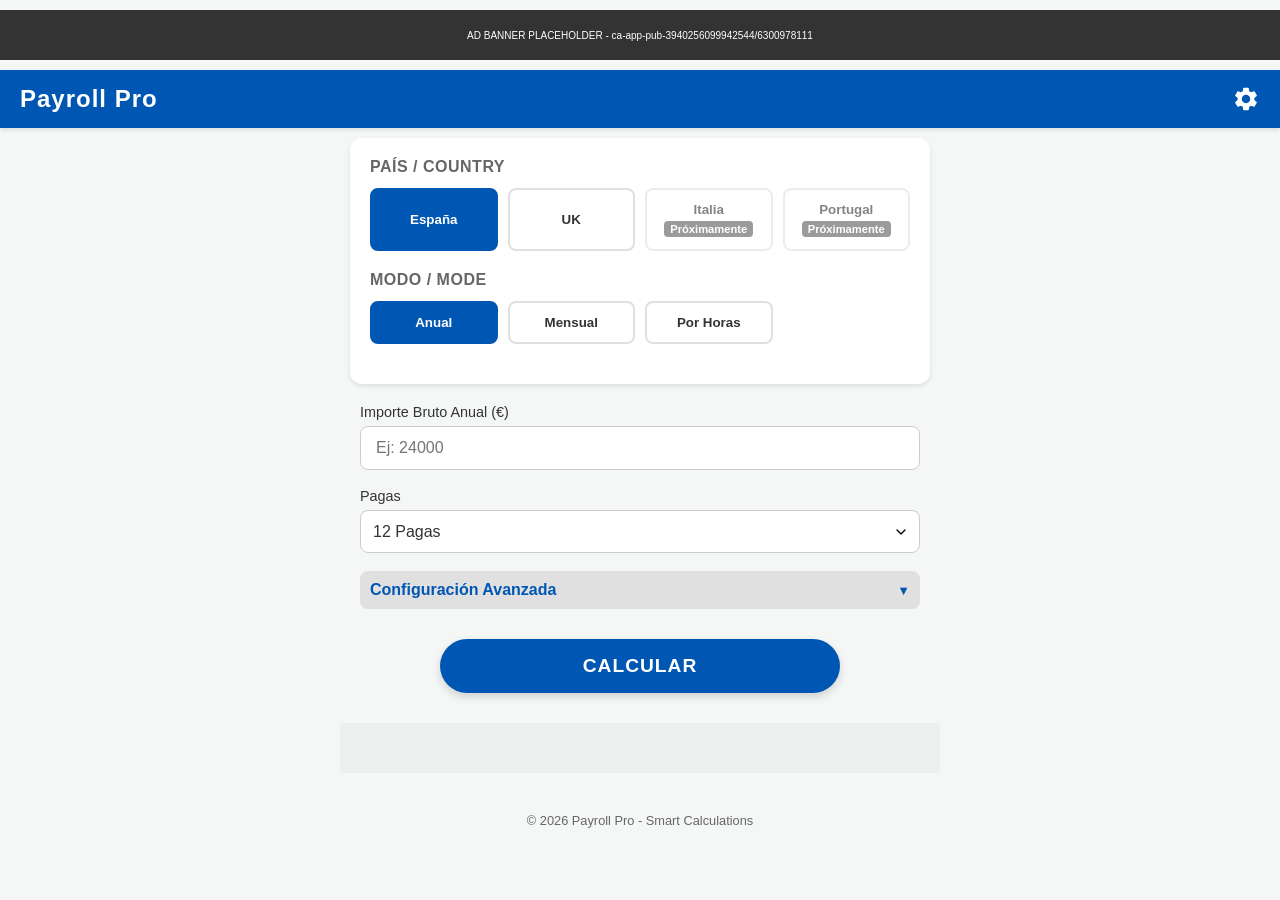
<file: index.html>
<!DOCTYPE html>
<html lang="es">
<head>
    <meta charset="UTF-8">
    <meta name="viewport" content="width=device-width, initial-scale=1.0, maximum-scale=1.0, user-scalable=no">
    <title>Payroll Pro</title>
    <link rel="stylesheet" href="style.css">
    <link rel="manifest" href="manifest.json">
    </head>
<body class="theme-light">

    <div id="ad-banner-top" class="ads-container"></div>

    <header id="main-header" class="header-container">
        <div id="app-titles" class="titles-wrapper">
            <h1 id="title-en" class="app-title active">Payroll Pro</h1>
            <h1 id="title-es" class="app-title hidden">Nóminas</h1>
            <h1 id="title-pt" class="app-title hidden">Nómina</h1>
            <h1 id="title-it" class="app-title hidden">Nómina</h1>
        </div>
        <button id="btn-settings" class="gear-icon" aria-label="Ajustes">
            <svg viewBox="0 0 24 24" width="28" height="28"><path fill="currentColor" d="M19.14,12.94c0.04-0.3,0.06-0.61,0.06-0.94c0-0.32-0.02-0.64-0.06-0.94l2.03-1.58c0.18-0.14,0.23-0.41,0.12-0.61 l-1.92-3.32c-0.12-0.22-0.37-0.29-0.59-0.22l-2.39,0.96c-0.5-0.38-1.03-0.7-1.62-0.94L14.4,2.81c-0.04-0.24-0.24-0.41-0.48-0.41 h-3.84c-0.24,0-0.43,0.17-0.47,0.41L9.25,5.35C8.66,5.59,8.12,5.92,7.63,6.29L5.24,5.33c-0.22-0.08-0.47,0-0.59,0.22L2.73,8.87 C2.62,9.08,2.66,9.34,2.86,9.48l2.03,1.58C4.84,11.36,4.8,11.69,4.8,12s0.02,0.64,0.06,0.94l-2.03,1.58 c-0.18,0.14-0.23,0.41-0.12,0.61l1.92,3.32c0.12,0.22,0.37,0.29,0.59,0.22l2.39-0.96c0.5,0.38,1.03,0.7,1.62,0.94l0.36,2.54 c0.05,0.24,0.24,0.41,0.48,0.41h3.84c0.24,0,0.43-0.17,0.47-0.41l0.36-2.54c0.59-0.24,1.13-0.56,1.62-0.94l2.39,0.96 c0.22,0.08,0.47,0,0.59-0.22l1.92-3.32c0.12-0.22,0.07-0.49-0.12-0.61L19.14,12.94z M12,15.6c-1.98,0-3.6-1.62-3.6-3.6 s1.62-3.6,3.6-3.6s3.6,1.62,3.6,3.6S13.98,15.6,12,15.6z"/></svg>
        </button>
    </header>

    <aside id="settings-menu" class="settings-panel hidden">
        <div class="settings-header">
            <h2 id="settings-title">Ajustes</h2>
            <button id="btn-close-settings" class="close-btn">✖</button>
        </div>
        
        <div class="settings-content">
            <div class="setting-group">
                <div class="setting-item">
                    <label for="theme-toggle">Modo Oscuro</label>
                    <input type="checkbox" id="theme-toggle" class="toggle-switch">
                </div>
                <div class="setting-item">
                    <label for="lang-select">Idioma / Language</label>
                    <select id="lang-select" class="dropdown-select">
                        <option value="es">Español</option>
                        <option value="en">English</option>
                        <option value="it">Italiano</option>
                        <option value="pt">Português</option>
                    </select>
                </div>
            </div>

            <hr class="settings-divider">

            <div id="pro-upgrade-container" class="setting-group">
                <button id="btn-become-pro" class="btn-primary-action">Hacerse PRO</button>
            </div>

            <div id="pro-settings-container" class="setting-group hidden">
                <h3 class="pro-title">Ajustes PRO</h3>
                <button id="btn-change-currency" class="btn-secondary">Cambiar Moneda</button>
                <button id="btn-change-email" class="btn-secondary">Cambiar Email</button>
                <button id="btn-restore-settings" class="btn-secondary">Restaurar Ajustes</button>
                <button id="btn-undo-pro" class="btn-danger">Deshacer PRO</button>
            </div>

            <hr class="settings-divider">

            <div id="auth-container" class="setting-group">
                <h3>Inicio Sesión PRO</h3>
                <input type="email" id="auth-email" class="input-field" placeholder="Correo electrónico">
                <input type="password" id="auth-password" class="input-field" placeholder="Contraseña">
                <button id="btn-login" class="btn-primary-action">Iniciar Sesión</button>
                <button id="btn-register" class="btn-secondary">Registrarse</button>
            </div>

            <hr class="settings-divider">

            <div id="legal-container" class="setting-group legal-links">
                <a href="#privacy" id="link-privacy">Política de Privacidad</a>
                <a href="#terms" id="link-terms">Términos de Servicio</a>
            </div>
        </div>
    </aside>

    <main id="app-main-content">
<section id="country-selection" class="selection-section">
            <h2 id="label-country" class="section-title">País / Country</h2>
            <div class="button-group country-buttons">
                <button id="btn-spain" class="btn-country active">España</button>
                <button id="btn-uk" class="btn-country">UK</button>
                <button id="btn-italy" class="btn-country disabled" disabled>
                    Italia <span class="badge-soon">Próximamente</span>
                </button>
                <button id="btn-portugal" class="btn-country disabled" disabled>
                    Portugal <span class="badge-soon">Próximamente</span>
                </button>
            </div>
            
            <h2 id="label-mode" class="section-title">Modo / Mode</h2>
            <div class="button-group mode-buttons">
                <button id="btn-mode-annual" class="btn-mode active">Anual</button>
                <button id="btn-mode-monthly" class="btn-mode">Mensual</button>
                <button id="btn-mode-hourly" class="btn-mode">Por Horas</button>
                <button id="btn-mode-dismissal" class="btn-mode pro-feature hidden">Despido <span class="pro-badge">PRO</span></button>
                <button id="btn-mode-inverse" class="btn-mode pro-feature hidden">Inverso <span class="pro-badge">PRO</span></button>
            </div>
        </section>

        <section id="module-spain" class="country-module active">
            
            <div id="spain-annual" class="calc-form active">
                <div class="input-group">
                    <label for="sp-annual-gross">Importe Bruto Anual (€)</label>
                    <input type="number" id="sp-annual-gross" class="input-field" placeholder="Ej: 24000">
                </div>
                <div class="input-group">
                    <label for="sp-annual-months">Pagas</label>
                    <select id="sp-annual-months" class="dropdown-select">
                        <option value="12">12 Pagas</option>
                        <option value="14">14 Pagas</option>
                    </select>
                </div>
            </div>

            <div id="spain-monthly" class="calc-form hidden">
                <div class="input-group">
                    <label for="sp-monthly-gross">Importe Bruto Mensual (€)</label>
                    <input type="number" id="sp-monthly-gross" class="input-field" placeholder="Ej: 2000">
                </div>
                <div class="input-group toggle-group">
                    <label for="sp-monthly-prorated">Paga Extra Prorrateada</label>
                    <input type="checkbox" id="sp-monthly-prorated" class="toggle-switch">
                </div>
            </div>

            <div id="spain-hourly" class="calc-form hidden">
                <div class="input-group">
                    <label for="sp-hourly-price">Precio por Hora (€)</label>
                    <input type="number" id="sp-hourly-price" class="input-field" placeholder="Ej: 10.50">
                </div>
                <div class="input-group">
                    <label for="sp-hourly-hours">Número de Horas</label>
                    <input type="number" id="sp-hourly-hours" class="input-field" placeholder="Ej: 8">
                </div>
                <div class="input-group">
                    <label for="sp-hourly-days">Número de Días</label>
                    <input type="number" id="sp-hourly-days" class="input-field" placeholder="Ej: 20">
                </div>
            </div>

            <div id="spain-dismissal" class="calc-form pro-feature hidden">
                <div class="input-group">
                    <label for="sp-dismissal-years">Años Trabajados</label>
                    <input type="number" id="sp-dismissal-years" class="input-field" placeholder="Ej: 5">
                </div>
                <div class="input-group">
                    <label for="sp-dismissal-type">Tipo de Despido</label>
                    <select id="sp-dismissal-type" class="dropdown-select">
                        <option value="objective">Objetivo (20 días/año)</option>
                        <option value="unfair">Improcedente (33 días/año)</option>
                    </select>
                </div>
            </div>
<details id="spain-advanced" class="advanced-settings">
                <summary>Configuración Avanzada</summary>
                <div class="advanced-content">
                    <div class="input-group">
                        <label for="sp-irpf-manual">Ajustar IRPF Manual (%)</label>
                        <input type="number" id="sp-irpf-manual" class="input-field" placeholder="Ej: 15">
                    </div>
                    <div class="pro-fields-wrapper">
                        <div class="input-group pro-item">
                            <label for="sp-pro-ss">Añadir Seg. Social Extra (€)</label>
                            <input type="number" id="sp-pro-ss" class="input-field pro-input" placeholder="0.00">
                        </div>
                        <div class="input-group pro-item">
                            <label for="sp-pro-extras">Extras / Bonus (€)</label>
                            <div class="multi-input">
                                <input type="number" id="sp-pro-extras-val" class="input-field pro-input" placeholder="Cantidad">
                                <input type="number" id="sp-pro-extras-mul" class="input-field pro-input" placeholder="x1">
                            </div>
                        </div>
                        <div class="input-group pro-item">
                            <label for="sp-pro-km">Kilometraje (€)</label>
                            <div class="multi-input">
                                <input type="number" id="sp-pro-km-val" class="input-field pro-input" placeholder="Precio/km">
                                <input type="number" id="sp-pro-km-total" class="input-field pro-input" placeholder="Total km">
                            </div>
                        </div>
                    </div>
                </div>
            </details>
        </section>

        <section id="module-uk" class="country-module hidden">
            
            <div id="uk-annual" class="calc-form active">
                <div class="input-group">
                    <label for="uk-annual-gross">Gross Annual Salary (£)</label>
                    <input type="number" id="uk-annual-gross" class="input-field" placeholder="Ej: 30000">
                </div>
                <div class="input-group">
                    <label for="uk-region-select">Tax Region</label>
                    <select id="uk-region-select" class="dropdown-select">
                        <option value="rUK">England / Wales / NI</option>
                        <option value="SCO">Scotland (Scottish Tax)</option>
                    </select>
                </div>
            </div>

            <div id="uk-monthly" class="calc-form hidden">
                <div class="input-group">
                    <label for="uk-monthly-gross">Monthly Gross Pay (£)</label>
                    <input type="number" id="uk-monthly-gross" class="input-field" placeholder="Ej: 2500">
                </div>
                <div class="input-group">
                    <label for="uk-pay-period">Pay Period (1-12)</label>
                    <input type="number" id="uk-pay-period" min="1" max="12" class="input-field" placeholder="Month number">
                </div>
            </div>

            <div id="uk-hourly" class="calc-form hidden">
                <div class="input-group">
                    <label for="uk-hourly-rate">Hourly Rate (£)</label>
                    <input type="number" id="uk-hourly-rate" class="input-field" placeholder="Ej: 12">
                </div>
                <div class="input-group">
                    <label for="uk-hourly-hours">Hours</label>
                    <input type="number" id="uk-hourly-hours" class="input-field" placeholder="Hours per week">
                </div>
                <div class="input-group">
                    <label for="uk-hourly-days">Days (Optional)</label>
                    <input type="number" id="uk-hourly-days" class="input-field" placeholder="Days per week">
                </div>
            </div>

            <details id="uk-advanced" class="advanced-settings">
                <summary>Advanced Settings / Configuración</summary>
                <div class="advanced-content">
                    <div class="input-group toggle-group">
                        <label for="uk-dual-job">Double Employment / Doble Empleo</label>
                        <input type="checkbox" id="uk-dual-job" class="toggle-switch">
                    </div>
                    <div class="input-group toggle-group">
                        <label for="uk-holiday-pay">Include Holiday Pay (12.07%)</label>
                        <input type="checkbox" id="uk-holiday-pay" class="toggle-switch">
                    </div>
                    <div class="pro-fields-wrapper">
                        <div class="input-group pro-item">
                            <label for="uk-pro-taxcode">Tax Code</label>
                            <input type="text" id="uk-pro-taxcode" class="input-field pro-input" placeholder="Ej: 1257L">
                        </div>
                        <div class="input-group pro-item">
                            <label for="uk-pro-pension">Pension Contribution (%)</label>
                            <input type="number" id="uk-pro-pension" class="input-field pro-input" placeholder="Ej: 5">
                        </div>
                    </div>
                </div>
            </details>
        </section>

        <div class="action-container">
            <button id="btn-calculate" class="btn-calculate-main">CALCULAR</button>
        </div>
<section id="results-section" class="results-container hidden">
            <div id="results-loader" class="loader hidden"></div>
            
            <div id="results-content">
                <h2 id="label-summary" class="section-title">Resumen / Summary</h2>
                
                <div id="results-list" class="results-grid">
                    </div>

                <div class="net-total-wrapper">
                    <span id="label-net-total">IMPORTE NETO</span>
                    <div id="net-result-value" class="net-amount">0.00</div>
                </div>
            </div>
        </section>

        <div id="ad-interstitial-placeholder" class="ads-container"></div>

        <section id="module-coming-soon" class="country-module hidden">
            <div class="coming-soon-content">
                <img src="assets/under-construction.png" alt="Obras" class="img-construction">
                <h2 id="text-coming-soon">Próximamente / Coming Soon</h2>
                <p>Estamos trabajando para incluir la legislación de este país.</p>
            </div>
        </section>

    </main>

    <footer class="main-footer">
        <p>&copy; 2026 Payroll Pro - Smart Calculations</p>
    </footer>

    <script src="app.js" defer></script>
    <script src="ads/ads-engine.js" defer></script>
</body>
</html>
</file>
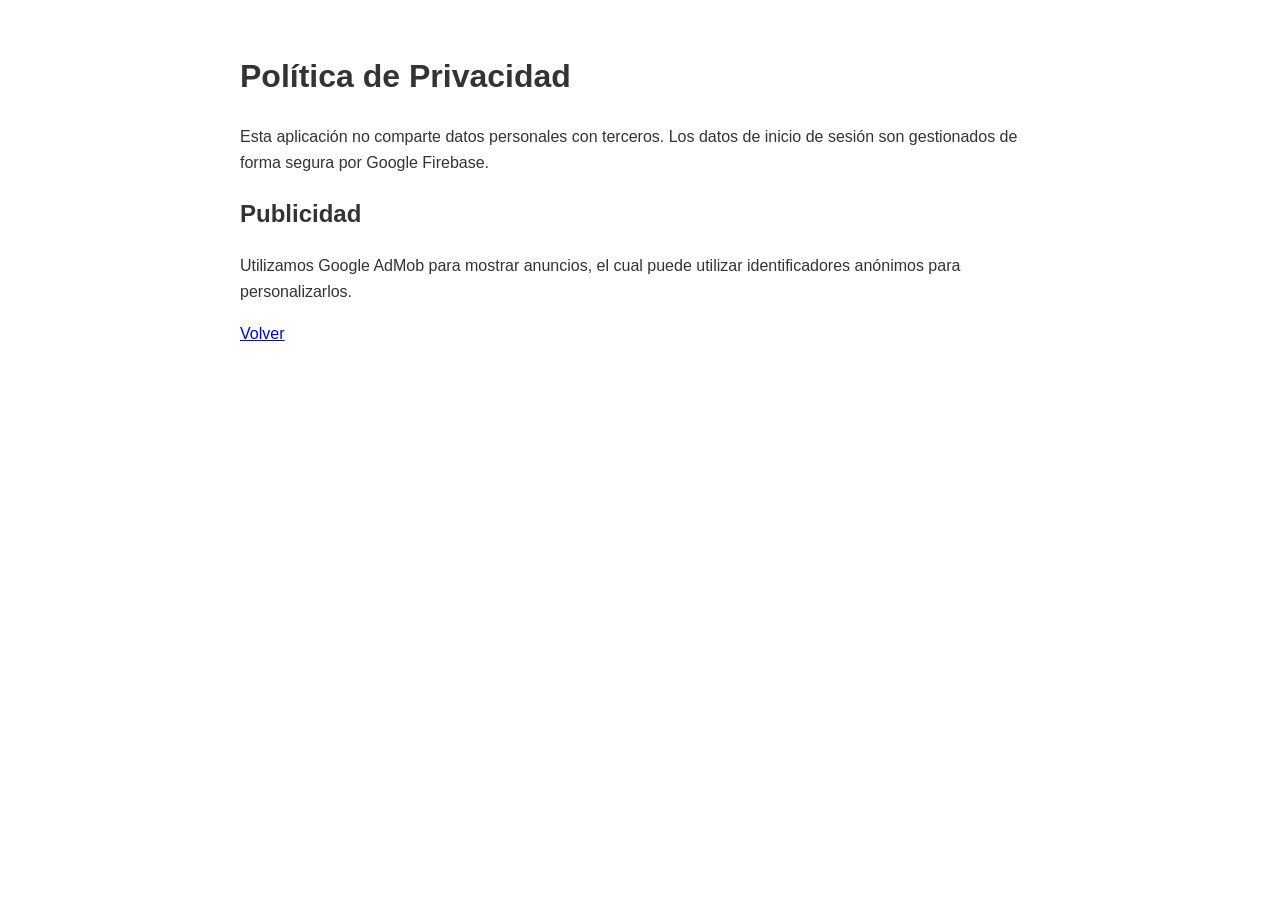
<file: public/privacy.html>
<!DOCTYPE html>
<html lang="es">
<head>
    <meta charset="UTF-8">
    <title>Política de Privacidad - Payroll Pro</title>
    <style>body{font-family:sans-serif;padding:30px;line-height:1.6;max-width:800px;margin:auto;color:#333;}</style>
</head>
<body>
    <h1>Política de Privacidad</h1>
    <p>Esta aplicación no comparte datos personales con terceros. Los datos de inicio de sesión son gestionados de forma segura por Google Firebase.</p>
    <h2>Publicidad</h2>
    <p>Utilizamos Google AdMob para mostrar anuncios, el cual puede utilizar identificadores anónimos para personalizarlos.</p>
    <a href="index.html">Volver</a>
</body>
</html>
</file>
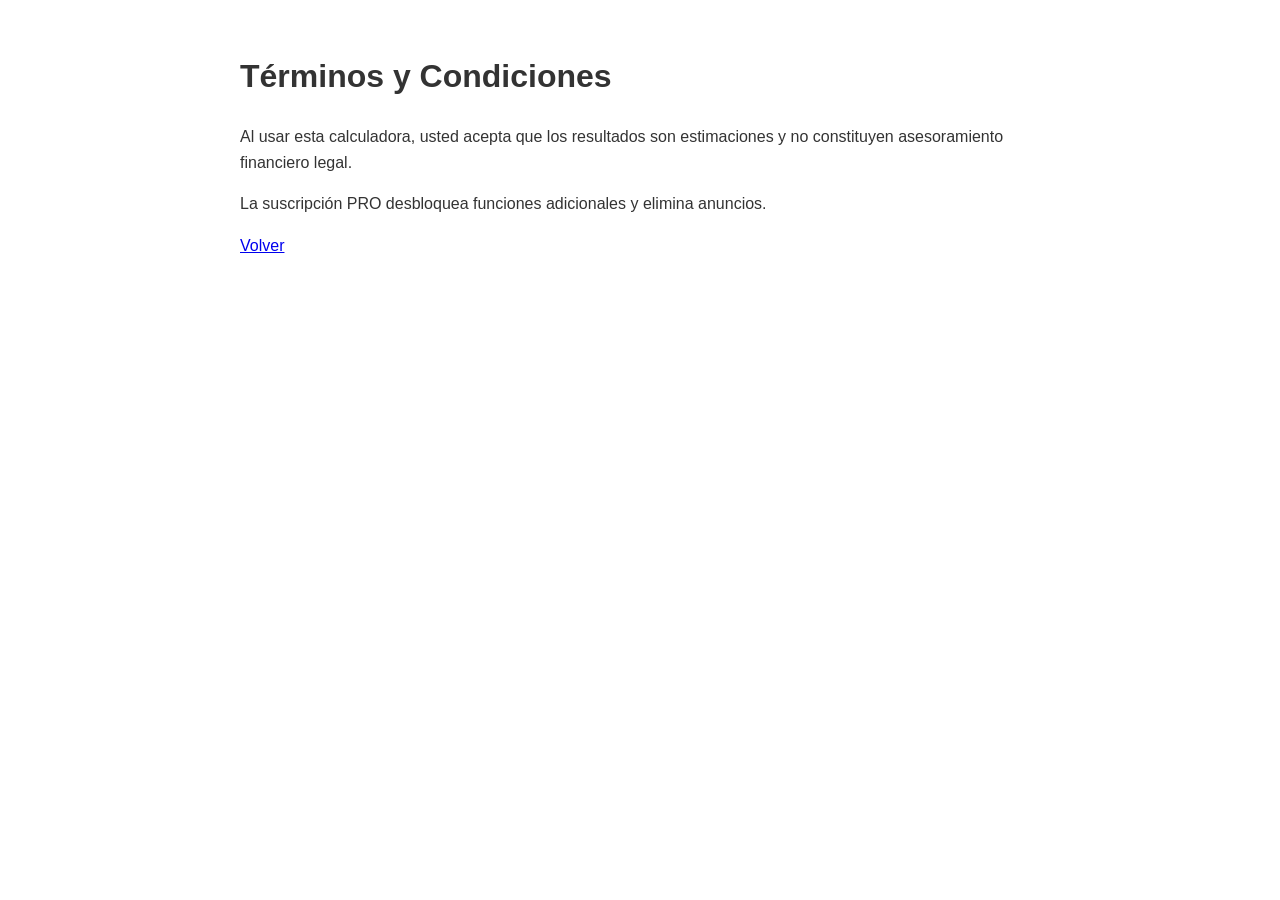
<file: public/terms.html>
<!DOCTYPE html>
<html lang="es">
<head>
    <meta charset="UTF-8">
    <title>Términos y Condiciones - Payroll Pro</title>
    <style>body{font-family:sans-serif;padding:30px;line-height:1.6;max-width:800px;margin:auto;color:#333;}</style>
</head>
<body>
    <h1>Términos y Condiciones</h1>
    <p>Al usar esta calculadora, usted acepta que los resultados son estimaciones y no constituyen asesoramiento financiero legal.</p>
    <p>La suscripción PRO desbloquea funciones adicionales y elimina anuncios.</p>
    <a href="index.html">Volver</a>
</body>
</html>
</file>
<file: style.css>
/* ==========================================================================
    VARIABLES DE TEMA (Claro / Oscuro)
   ========================================================================== */
:root, .theme-light {
    --bg-main: #f4f7f6;
    --bg-card: #ffffff;
    --text-main: #333333;
    --text-muted: #666666;
    --primary-color: #0056b3;
    --primary-hover: #004494;
    --secondary-color: #e0e0e0;
    --accent-pro: #d4af37; /* Dorado PRO */
    --accent-pro-dark: #b5952f;
    --danger-color: #dc3545;
    --border-color: #cccccc;
    --shadow-sm: 0 2px 4px rgba(0,0,0,0.1);
    --shadow-md: 0 4px 8px rgba(0,0,0,0.15);
    --transition-speed: 0.3s;
}

.theme-dark {
    --bg-main: #121212;
    --bg-card: #1e1e1e;
    --text-main: #f0f0f0;
    --text-muted: #aaaaaa;
    --primary-color: #4da3ff;
    --primary-hover: #1a8cff;
    --secondary-color: #333333;
    --accent-pro: #f1c40f;
    --accent-pro-dark: #d4ac0d;
    --danger-color: #ff4d4d;
    --border-color: #444444;
    --shadow-sm: 0 2px 4px rgba(0,0,0,0.5);
    --shadow-md: 0 4px 8px rgba(0,0,0,0.6);
}

/* ==========================================================================
    RESET Y ESTILOS GLOBALES
   ========================================================================== */
* {
    margin: 0;
    padding: 0;
    box-sizing: border-box;
    font-family: 'Segoe UI', Roboto, Helvetica, Arial, sans-serif;
}

body {
    background-color: var(--bg-main);
    color: var(--text-main);
    transition: background-color var(--transition-speed), color var(--transition-speed);
    overflow-x: hidden;
}

/* Evita scroll cuando el menú lateral está abierto */
body.menu-open {
    overflow: hidden;
}

.hidden {
    display: none !important;
}

/* ==========================================================================
    CABECERA PRINCIPAL (Header)
   ========================================================================== */
.header-container {
    display: flex;
    justify-content: space-between;
    align-items: center;
    background-color: var(--primary-color);
    color: #ffffff;
    padding: 15px 20px;
    box-shadow: var(--shadow-sm);
    position: sticky;
    top: 0;
    z-index: 100;
}

.titles-wrapper {
    flex-grow: 1;
}

.app-title {
    font-size: 1.5rem;
    font-weight: 700;
    margin: 0;
    letter-spacing: 1px;
}

.gear-icon {
    background: none;
    border: none;
    color: #ffffff;
    cursor: pointer;
    transition: transform var(--transition-speed);
    display: flex;
    align-items: center;
    justify-content: center;
}

.gear-icon:active {
    transform: rotate(45deg);
}

/* ==========================================================================
    MENÚ DE AJUSTES (Settings Panel)
   ========================================================================== */
.settings-panel {
    position: fixed;
    top: 0;
    right: 0;
    width: 300px;
    height: 100vh;
    background-color: var(--bg-card);
    box-shadow: -5px 0 15px rgba(0,0,0,0.2);
    z-index: 1000;
    transform: translateX(100%);
    transition: transform var(--transition-speed) ease-in-out;
    overflow-y: auto;
}

.settings-panel.open {
    transform: translateX(0);
}

.settings-header {
    display: flex;
    justify-content: space-between;
    align-items: center;
    padding: 20px;
    background-color: var(--primary-color);
    color: #ffffff;
}

.close-btn {
    background: none;
    border: none;
    color: #ffffff;
    font-size: 1.2rem;
    cursor: pointer;
}

.settings-content {
    padding: 20px;
}

.setting-group {
    margin-bottom: 20px;
}

.setting-item {
    display: flex;
    justify-content: space-between;
    align-items: center;
    margin-bottom: 15px;
}

.settings-divider {
    border: 0;
    height: 1px;
    background-color: var(--border-color);
    margin: 20px 0;
}

/* ==========================================================================
    COMPONENTES DE SELECCIÓN (País y Modo)
   ========================================================================== */
.selection-section {
    padding: 20px;
    background-color: var(--bg-card);
    margin: 10px;
    border-radius: 12px;
    box-shadow: var(--shadow-sm);
}

.section-title {
    font-size: 1rem;
    font-weight: 600;
    color: var(--text-muted);
    margin-bottom: 12px;
    text-transform: uppercase;
    letter-spacing: 0.5px;
}

.button-group {
    display: grid;
    grid-template-columns: repeat(2, 1fr);
    gap: 10px;
    margin-bottom: 20px;
}

.btn-country, .btn-mode {
    padding: 12px 8px;
    border: 2px solid var(--secondary-color);
    background-color: var(--bg-card);
    color: var(--text-main);
    border-radius: 8px;
    font-weight: 600;
    cursor: pointer;
    transition: all var(--transition-speed);
    display: flex;
    flex-direction: column;
    align-items: center;
    justify-content: center;
    text-align: center;
    position: relative;
}

.btn-country.active, .btn-mode.active {
    border-color: var(--primary-color);
    background-color: var(--primary-color);
    color: #ffffff;
}

/* ESTADOS DESACTIVADOS (Italia / Portugal) */
.btn-country.disabled {
    opacity: 0.6;
    cursor: not-allowed;
    filter: grayscale(1);
}

.badge-soon {
    font-size: 0.7rem;
    background-color: var(--danger-color);
    color: #fff;
    padding: 2px 6px;
    border-radius: 4px;
    margin-top: 4px;
}

/* ETIQUETAS PRO EN BOTONES */
.pro-badge {
    font-size: 0.65rem;
    background-color: var(--accent-pro);
    color: #000;
    padding: 1px 5px;
    border-radius: 3px;
    font-weight: 800;
    margin-top: 3px;
}

/* ==========================================================================
    FORMULARIOS DE ENTRADA (Inputs)
   ========================================================================== */
.country-module {
    padding: 10px 20px;
}

.input-group {
    margin-bottom: 18px;
    display: flex;
    flex-direction: column;
}

.input-group label {
    font-size: 0.9rem;
    margin-bottom: 6px;
    font-weight: 500;
}

.input-field {
    padding: 12px 15px;
    border: 1.5px solid var(--border-color);
    border-radius: 8px;
    background-color: var(--bg-card);
    color: var(--text-main);
    font-size: 1rem;
    outline: none;
    transition: border-color var(--transition-speed);
}

.input-field:focus {
    border-color: var(--primary-color);
}

.dropdown-select {
    width: 100%;
    padding: 12px;
    border: 1.5px solid var(--border-color);
    border-radius: 8px;
    background-color: var(--bg-card);
    color: var(--text-main);
    font-size: 1rem;
    cursor: pointer;
    appearance: none;
    background-image: url("data:image/svg+xml;charset=UTF-8,%3csvg xmlns='http://www.w3.org/2000/svg' viewBox='0 0 24 24' fill='none' stroke='currentColor' stroke-width='2' stroke-linecap='round' stroke-linejoin='round'%3e%3cpolyline points='6 9 12 15 18 9'%3e%3c/polyline%3e%3c/svg%3e");
    background-repeat: no-repeat;
    background-position: right 10px center;
    background-size: 1em;
}

/* INTERFAZ PARA MULTI-INPUT (Ej: Extras val x Cantidad) */
.multi-input {
    display: grid;
    grid-template-columns: 1fr 1fr;
    gap: 10px;
}

/* ==========================================================================
    CONFIGURACIÓN AVANZADA (Details & Summary)
   ========================================================================== */
.advanced-settings {
    background-color: var(--secondary-color);
    border-radius: 8px;
    margin-top: 15px;
    padding: 10px;
    transition: all var(--transition-speed);
}

.advanced-settings summary {
    font-weight: 600;
    cursor: pointer;
    color: var(--primary-color);
    outline: none;
    list-style: none;
    display: flex;
    justify-content: space-between;
    align-items: center;
}

.advanced-settings summary::after {
    content: '▼';
    font-size: 0.8rem;
}

.advanced-settings[open] summary::after {
    content: '▲';
}

.advanced-content {
    margin-top: 15px;
    padding-top: 10px;
    border-top: 1px solid var(--border-color);
}

/* ==========================================================================
    INTERRUPTORES (Toggle Switches)
   ========================================================================== */
.toggle-group {
    flex-direction: row !important;
    justify-content: space-between;
    align-items: center;
}

.toggle-switch {
    appearance: none;
    width: 45px;
    height: 24px;
    background-color: #ccc;
    border-radius: 12px;
    position: relative;
    cursor: pointer;
    transition: background-color 0.3s;
}

.toggle-switch::before {
    content: '';
    position: absolute;
    width: 20px;
    height: 20px;
    background-color: white;
    border-radius: 50%;
    top: 2px;
    left: 2px;
    transition: transform 0.3s;
}

.toggle-switch:checked {
    background-color: var(--primary-color);
}

.toggle-switch:checked::before {
    transform: translateX(21px);
}

/* ==========================================================================
    BOTONES Y ACCIONES
   ========================================================================== */
.action-container {
    padding: 20px;
    display: flex;
    justify-content: center;
}

.btn-calculate-main {
    width: 100%;
    max-width: 400px;
    padding: 16px;
    background-color: var(--primary-color);
    color: #ffffff;
    border: none;
    border-radius: 50px;
    font-size: 1.2rem;
    font-weight: 800;
    letter-spacing: 1px;
    cursor: pointer;
    box-shadow: var(--shadow-md);
    transition: transform 0.1s, background-color 0.3s;
}

.btn-calculate-main:active {
    transform: scale(0.95);
    background-color: var(--primary-hover);
}

.btn-primary-action {
    width: 100%;
    padding: 12px;
    background-color: var(--primary-color);
    color: white;
    border: none;
    border-radius: 8px;
    font-weight: 600;
    margin-bottom: 10px;
    cursor: pointer;
}

.btn-secondary {
    width: 100%;
    padding: 10px;
    background-color: var(--secondary-color);
    color: var(--text-main);
    border: 1px solid var(--border-color);
    border-radius: 8px;
    margin-bottom: 8px;
    cursor: pointer;
}

.btn-danger {
    width: 100%;
    padding: 10px;
    background-color: var(--danger-color);
    color: white;
    border: none;
    border-radius: 8px;
    cursor: pointer;
}

/* ==========================================================================
    ESTILOS PARA FUNCIONES PRO
   ========================================================================== */
.pro-fields-wrapper {
    background-color: rgba(0, 0, 0, 0.05);
    padding: 10px;
    border-radius: 8px;
    margin-top: 10px;
}

.pro-item {
    opacity: 0.6;
    filter: grayscale(0.5);
    pointer-events: none;
    position: relative;
}

.pro-item::after {
    content: '🔒 PRO';
    position: absolute;
    right: 0;
    top: 0;
    font-size: 0.7rem;
    color: var(--accent-pro-dark);
    font-weight: bold;
}

body.is-pro .pro-item {
    opacity: 1;
    filter: none;
    pointer-events: auto;
}

/* ==========================================================================
    DESGLOSE DE RESULTADOS
   ========================================================================== */
.results-container {
    margin: 20px 10px;
    padding: 25px;
    background-color: var(--bg-card);
    border-radius: 15px;
    box-shadow: var(--shadow-md);
    border: 2px solid var(--primary-color);
    animation: fadeIn 0.5s ease;
}

@keyframes fadeIn {
    from { opacity: 0; transform: translateY(10px); }
    to { opacity: 1; transform: translateY(0); }
}

.results-grid {
    display: flex;
    flex-direction: column;
    gap: 12px;
    margin-bottom: 20px;
}

.result-item {
    display: flex;
    justify-content: space-between;
    padding-bottom: 8px;
    border-bottom: 1px dashed var(--border-color);
    font-size: 0.95rem;
}

.result-value {
    font-weight: 700;
    color: var(--text-main);
}

.net-total-wrapper {
    text-align: center;
    padding: 20px;
    background-color: var(--primary-color);
    color: #ffffff;
    border-radius: 10px;
    margin-top: 10px;
}

#label-net-total {
    font-size: 0.8rem;
    text-transform: uppercase;
    letter-spacing: 2px;
    display: block;
    margin-bottom: 5px;
}

.net-amount {
    font-size: 2.2rem;
    font-weight: 900;
}

/* ==========================================================================
    MÓDULO PRÓXIMAMENTE
   ========================================================================== */
.coming-soon-content {
    text-align: center;
    padding: 40px 20px;
}

.img-construction {
    width: 150px;
    height: auto;
    margin-bottom: 20px;
    filter: drop-shadow(0 5px 15px rgba(0,0,0,0.1));
}

/* ==========================================================================
    CONTENEDORES DE PUBLICIDAD
   ========================================================================== */
.ads-container {
    width: 100%;
    min-height: 50px;
    background-color: rgba(0,0,0,0.03);
    display: flex;
    justify-content: center;
    align-items: center;
    margin: 10px 0;
    overflow: hidden;
}

/* ==========================================================================
    PIE DE PÁGINA (Footer)
   ========================================================================== */
.main-footer {
    text-align: center;
    padding: 30px 10px;
    font-size: 0.8rem;
    color: var(--text-muted);
}

/* ==========================================================================
    LOADER
   ========================================================================== */
.loader {
    border: 4px solid var(--secondary-color);
    border-top: 4px solid var(--primary-color);
    border-radius: 50%;
    width: 30px;
    height: 30px;
    animation: spin 1s linear infinite;
    margin: 20px auto;
}

@keyframes spin {
    0% { transform: rotate(0deg); }
    100% { transform: rotate(360deg); }
}

/* ==========================================================================
    DISEÑO ADAPTATIVO
   ========================================================================== */
@media (min-width: 600px) {
    .button-group {
        grid-template-columns: repeat(4, 1fr);
    }
    
    #app-main-content {
        max-width: 600px;
        margin: 0 auto;
    }
}
</file>
